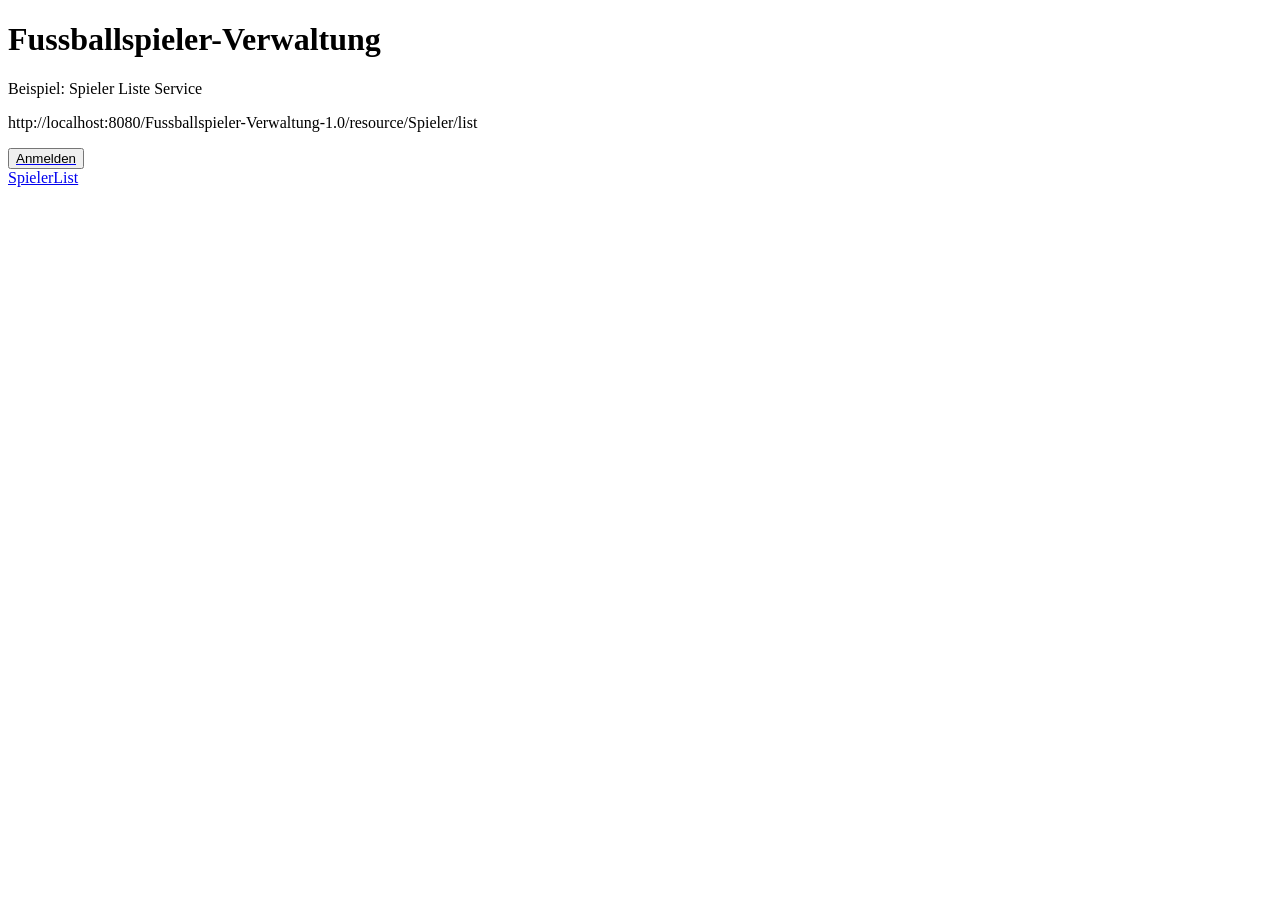
<file: target/Fussballspieler-Verwaltung-1.0/index.html>
<!DOCTYPE html>
<html lang="en">
<head>
    <meta charset="UTF-8">
    <title>Title</title>
</head>
<body>
    <h1>Fussballspieler-Verwaltung</h1>
    <p>Beispiel: Spieler Liste Service</p>
    <p>http://localhost:8080/Fussballspieler-Verwaltung-1.0/resource/Spieler/list</p>

    <p id="spieler"></p>

    <a href="login.html"><button id="logon">Anmelden</button></a>
    <button id="logoff">Abmelden</button>

    <a href="spielerList.html">SpielerList</a>

    <script type="text/javascript" src="./js/jquery.js"> </script>
    <script type="text/javascript" src="./js/login.js"></script>
    <script type="text/javascript" src="./js/checkCookie.js"></script>
    <script type="text/javascript" src="./js/getSpieler.js"></script>
</body>
</html>
</file>
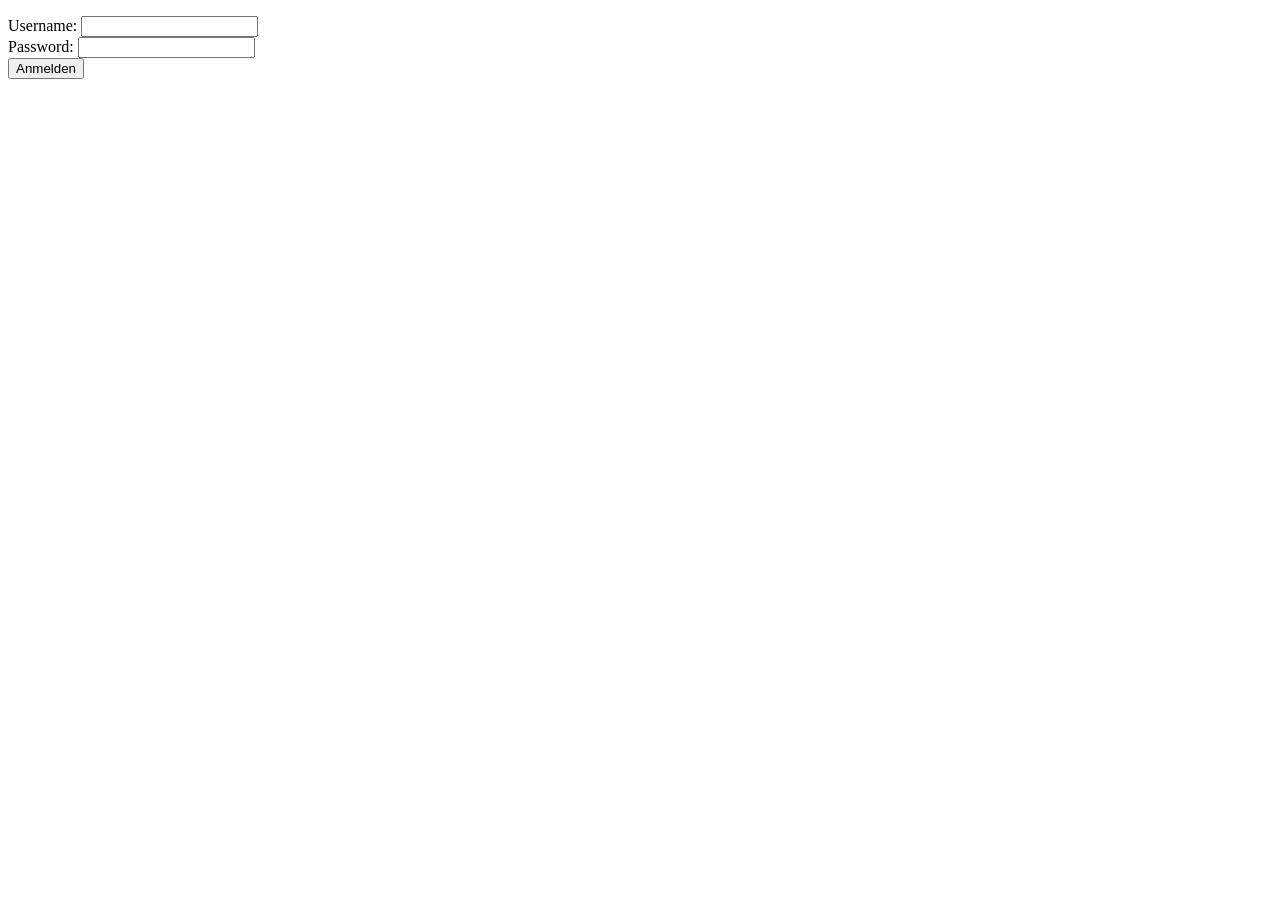
<file: target/Fussballspieler-Verwaltung-1.0/login.html>
<!DOCTYPE html>
<html lang="en">
<head>
    <meta charset="UTF-8">
    <title>Title</title>
</head>
<body>
    <p id="message"></p>
    <form id="loginForm" name="loginForm">
        Username: <input id="username" name="username" type="text" required><br>
        Password: <input id="password" name="password" type="password" required><br>
        <button id="logon" type="submit">Anmelden</button>
    </form>
    <script type="text/javascript" src="./js/jquery.js"> </script>
    <script type="text/javascript" src="./js/login.js"></script>
</body>
</html>
</file>
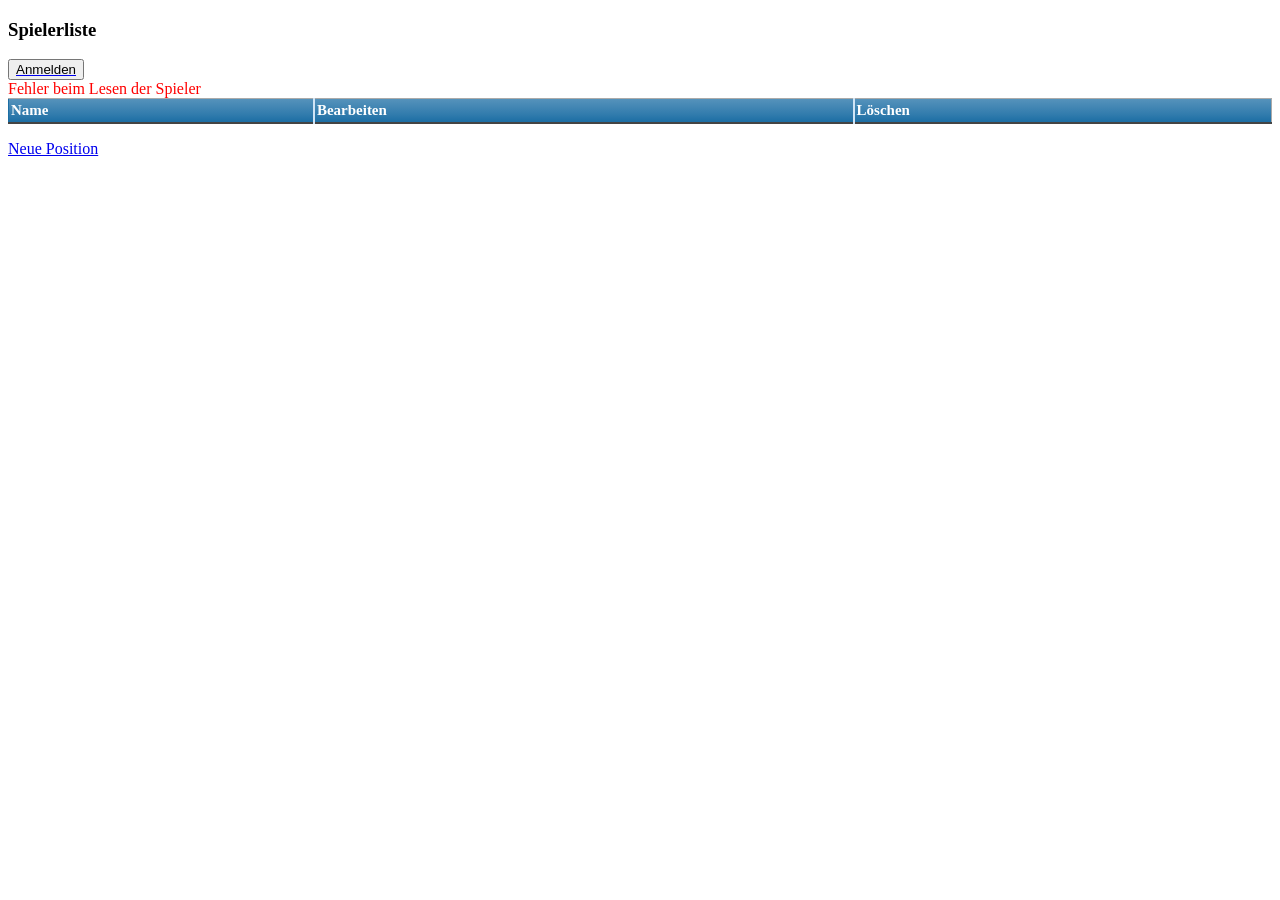
<file: target/Fussballspieler-Verwaltung-1.0/positionList.html>
<!DOCTYPE html>
<html lang="de">
<head>
    <meta charset="UTF-8">
    <title>Spielerliste</title>
    <link rel="stylesheet" href="css/table.css">
</head>
<body>
<h3>Spielerliste</h3>
<div id="nav">


    <a href="login.html"><button id="logon">Anmelden</button></a>
    <button id="logoff">Abmelden</button>
    <span id="userRole"></span>
    <span id="message" style="color: #ff0000;"></span>
</div>
<form id="shelfFormPos">
    <table id="blueTable">
        <thead>
        <tr>
            <th>Name</th>
            <th>Bearbeiten</th>
            <th>Löschen</th>
        </tr>
        </thead>
        <tbody id="tableBodyPos">
        </tbody>
    </table>

    <p id="test"></p>

    <p>
        <a href="./positionEdit.html">Neue Position</a>
    </p>
</form>
<script src="./js/jquery.js"></script>
<script src="./js/getPosition.js"></script>
<script src="./js/checkCookie.js"></script>
<script src="./js/login.js"></script>
</body>
</html>
</file>
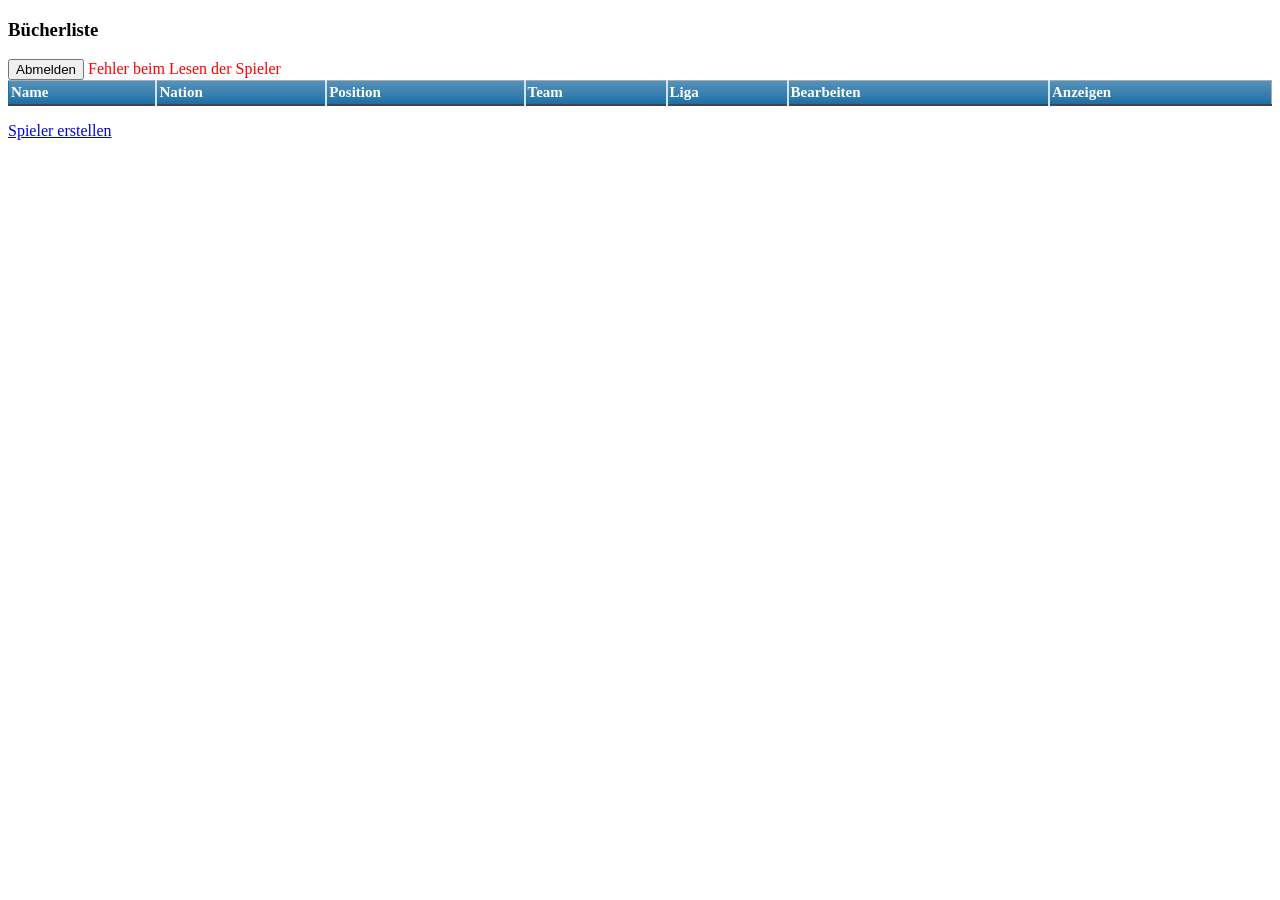
<file: target/Fussballspieler-Verwaltung-1.0/spielerList.html>
<!DOCTYPE html>
<html lang="de">
<head>
    <meta charset="UTF-8">
    <meta name="author" content="Marcel Suter"/>
    <meta name="copyright" content="FG ICT - Bildungszentrum Zürichsee"/>
    <meta name="project" content="Bookshelf"/>
    <meta name="description" content="bookshelf books list table"/>
    <title>Spieler Liste</title>
    <link rel="stylesheet" href="css/table.css">
</head>
<body>
<h3>Bücherliste</h3>
<div id="nav">


    <button type="button" id="logoff">Abmelden</button>
    <span id="userRole"></span>
    <span id="message" style="color: red;"></span>
</div>
<form id="shelfForm">
    <table id="blueTable">
        <thead>
        <tr>
            <th>Name</th>
            <th>Nation</th>
            <th>Position</th>
            <th>Team</th>
            <th>Liga</th>
            <th>Bearbeiten</th>
            <th>Anzeigen</th>
        </tr>
        </thead>
        <tbody id="tableBody">
        </tbody>
    </table>

    <p id="test"></p>

    <p>
        <a href="./spielerEdit.html">Spieler erstellen</a>
    </p>
</form>
<script src="./js/jquery.js"></script>
<script src="./js/getSpieler.js"></script>
<script src="./js/checkCookie.js"></script>
</body>
</html>
</file>
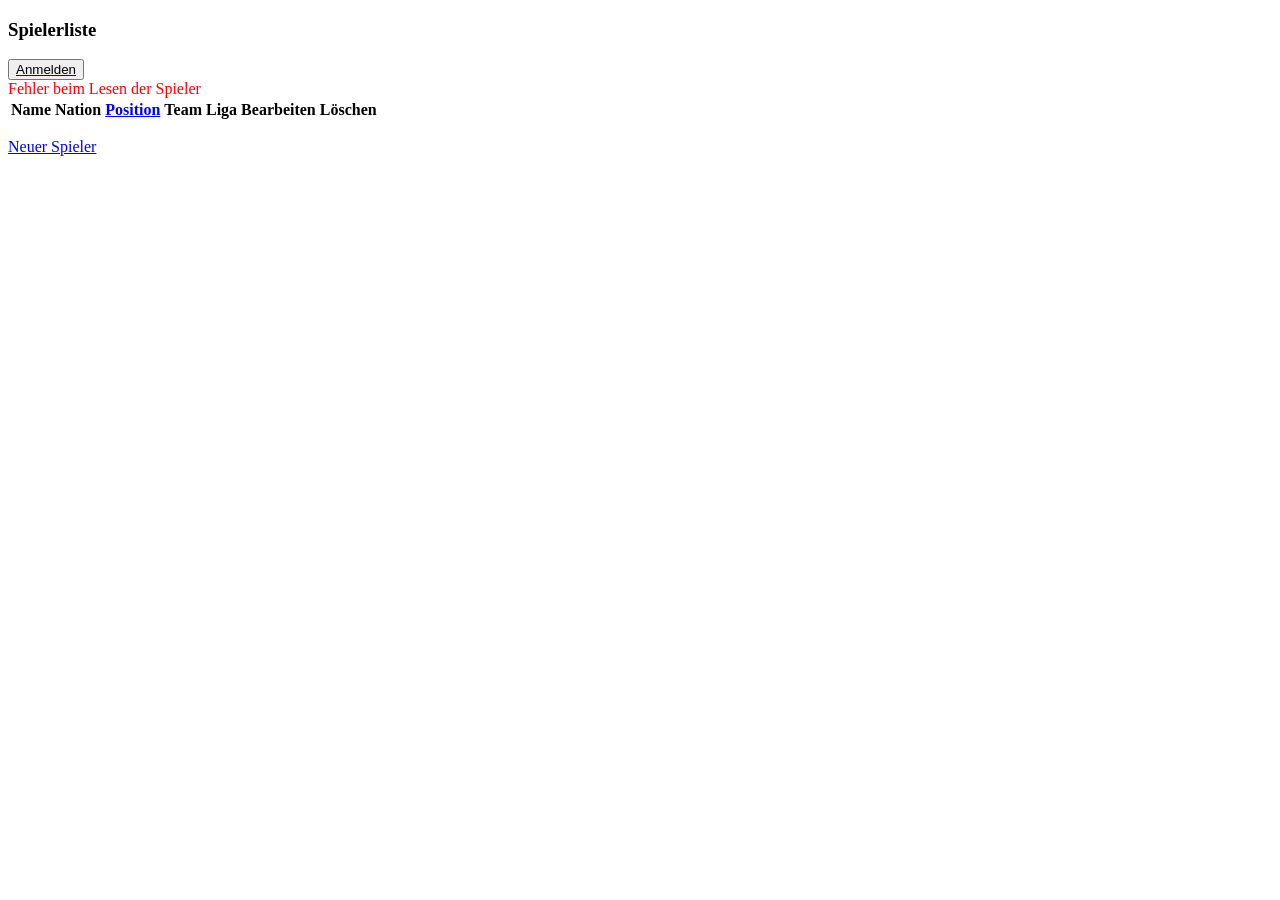
<file: src/main/webapp/spielerList.html>
<!DOCTYPE html>
<html lang="de">
<head>
    <meta charset="UTF-8">
    <title>Spielerliste</title>
    <link rel="stylesheet" href="css/table.css">
</head>
<body>
<h3>Spielerliste</h3>
<div id="nav">


    <a href="login.html"><button id="logon">Anmelden</button></a>
    <button id="logoff">Abmelden</button>
    <span id="userRole"></span>
    <span id="message" style="color: #ff0000;"></span>
</div>
<form id="shelfForm">
    <table id="blueTable">
        <thead>
        <tr>
            <th>Name</th>
            <th>Nation</th>
            <th><a href="positionList.html">Position</a></th>
            <th>Team</th>
            <th>Liga</th>
            <th>Bearbeiten</th>
            <th>Löschen</th>
        </tr>
        </thead>
        <tbody id="tableBody">
        </tbody>
    </table>

    <p id="test"></p>

    <p>
        <a href="./spielerEdit.html">Neuer Spieler</a>
    </p>
</form>
<script src="./js/jquery.js"></script>
<script src="./js/getSpieler.js"></script>
<script src="./js/checkCookie.js"></script>
<script src="./js/login.js"></script>
</body>
</html>
</file>
<file: target/Fussballspieler-Verwaltung-1.0/css/table.css>
table {
    border: 1px solid #1C6EA4;
    background-color: #EEEEEE;
    width: 100%;
    text-align: left;
    border-collapse: collapse;
}
table td, table th {
    border: 1px solid #AAAAAA;
    padding: 3px 2px;
}
table tbody td {
    font-size: 13px;
}
table tr:nth-child(even) {
    background: #D0E4F5;
}
table thead {
    background: #1C6EA4;
    background: -moz-linear-gradient(top, #5592bb 0%, #327cad 66%, #1C6EA4 100%);
    background: -webkit-linear-gradient(top, #5592bb 0%, #327cad 66%, #1C6EA4 100%);
    background: linear-gradient(to bottom, #5592bb 0%, #327cad 66%, #1C6EA4 100%);
    border-bottom: 2px solid #444444;
}
table thead th {
    font-size: 15px;
    font-weight: bold;
    color: #FFFFFF;
    border-left: 2px solid #D0E4F5;
}
table thead th:first-child {
    border-left: none;
}

table tfoot {
    font-size: 14px;
    font-weight: bold;
    color: #FFFFFF;
    background: #D0E4F5;
    background: -moz-linear-gradient(top, #dcebf7 0%, #d4e6f6 66%, #D0E4F5 100%);
    background: -webkit-linear-gradient(top, #dcebf7 0%, #d4e6f6 66%, #D0E4F5 100%);
    background: linear-gradient(to bottom, #dcebf7 0%, #d4e6f6 66%, #D0E4F5 100%);
    border-top: 2px solid #444444;
}
table tfoot td {
    font-size: 14px;
}
table tfoot .links {
    text-align: right;
}
table tfoot .links a{
    display: inline-block;
    background: #1C6EA4;
    color: #FFFFFF;
    padding: 2px 8px;
    border-radius: 5px;
}
</file>
<file: src/main/webapp/css/table.css>
table.blueTable {
    border: 1px solid #1C6EA4;
    background-color: #EEEEEE;
    width: 100%;
    text-align: left;
    border-collapse: collapse;
}
table.blueTable td, table.blueTable th {
    border: 1px solid #AAAAAA;
    padding: 3px 2px;
}
table.blueTable tbody td {
    font-size: 13px;
}
table.blueTable tr:nth-child(even) {
    background: #D0E4F5;
}
table.blueTable thead {
    background: #1C6EA4;
    background: -moz-linear-gradient(top, #5592bb 0%, #327cad 66%, #1C6EA4 100%);
    background: -webkit-linear-gradient(top, #5592bb 0%, #327cad 66%, #1C6EA4 100%);
    background: linear-gradient(to bottom, #5592bb 0%, #327cad 66%, #1C6EA4 100%);
    border-bottom: 2px solid #444444;
}
table.blueTable thead th {
    font-size: 15px;
    font-weight: bold;
    color: #FFFFFF;
    border-left: 2px solid #D0E4F5;
}
table.blueTable thead th:first-child {
    border-left: none;
}

table.blueTable tfoot {
    font-size: 14px;
    font-weight: bold;
    color: #FFFFFF;
    background: #D0E4F5;
    background: -moz-linear-gradient(top, #dcebf7 0%, #d4e6f6 66%, #D0E4F5 100%);
    background: -webkit-linear-gradient(top, #dcebf7 0%, #d4e6f6 66%, #D0E4F5 100%);
    background: linear-gradient(to bottom, #dcebf7 0%, #d4e6f6 66%, #D0E4F5 100%);
    border-top: 2px solid #444444;
}
table.blueTable tfoot td {
    font-size: 14px;
}
table.blueTable tfoot .links {
    text-align: right;
}
table.blueTable tfoot .links a{
    display: inline-block;
    background: #1C6EA4;
    color: #FFFFFF;
    padding: 2px 8px;
    border-radius: 5px;
}
</file>
